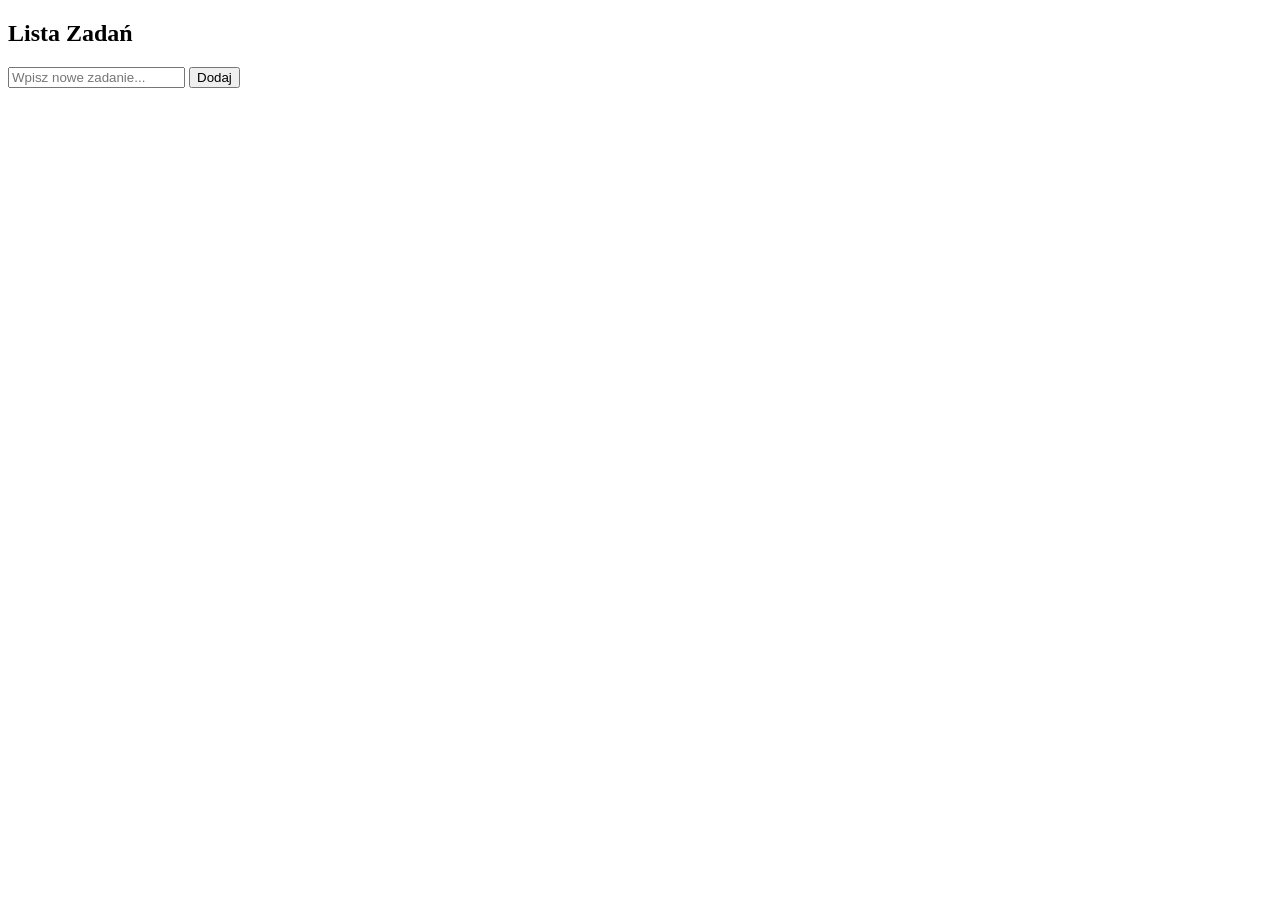
<file: todo_app/index.html>
<!DOCTYPE html>
<html lang="pl">
<head>
    <meta charset="UTF-8">
    <meta name="viewport" content="width=device-width, initial-scale=1.0">
    <title>To-Do Prototype (MariaDB + PHP)</title>
</head>
<body>

<div class="container">
    <h2>Lista Zadań</h2>
    <div class="input-group">
        <input type="text" id="taskInput" placeholder="Wpisz nowe zadanie...">
        <button onclick="addTask()">Dodaj</button>
    </div>
    <ul id="taskList"></ul>
</div>
<script src="script.js"></script>
</body>
</html>
</file>
